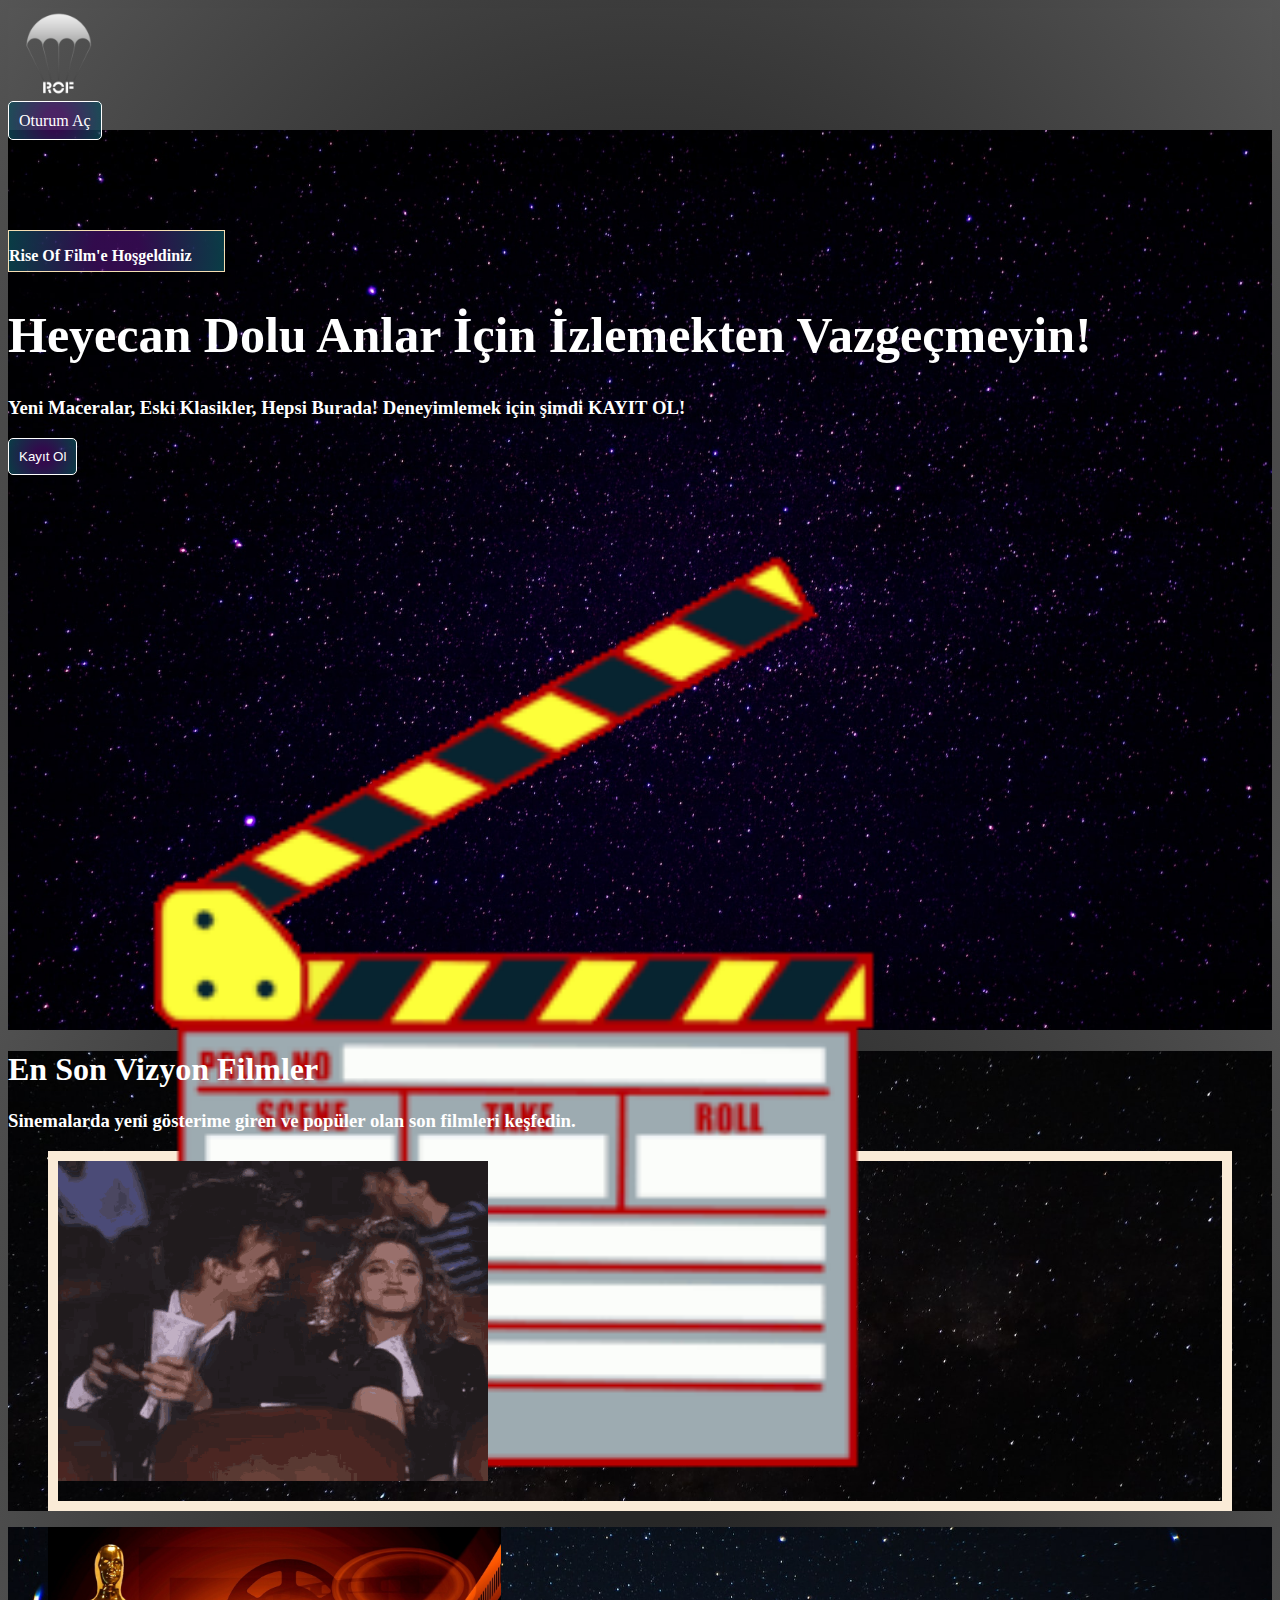
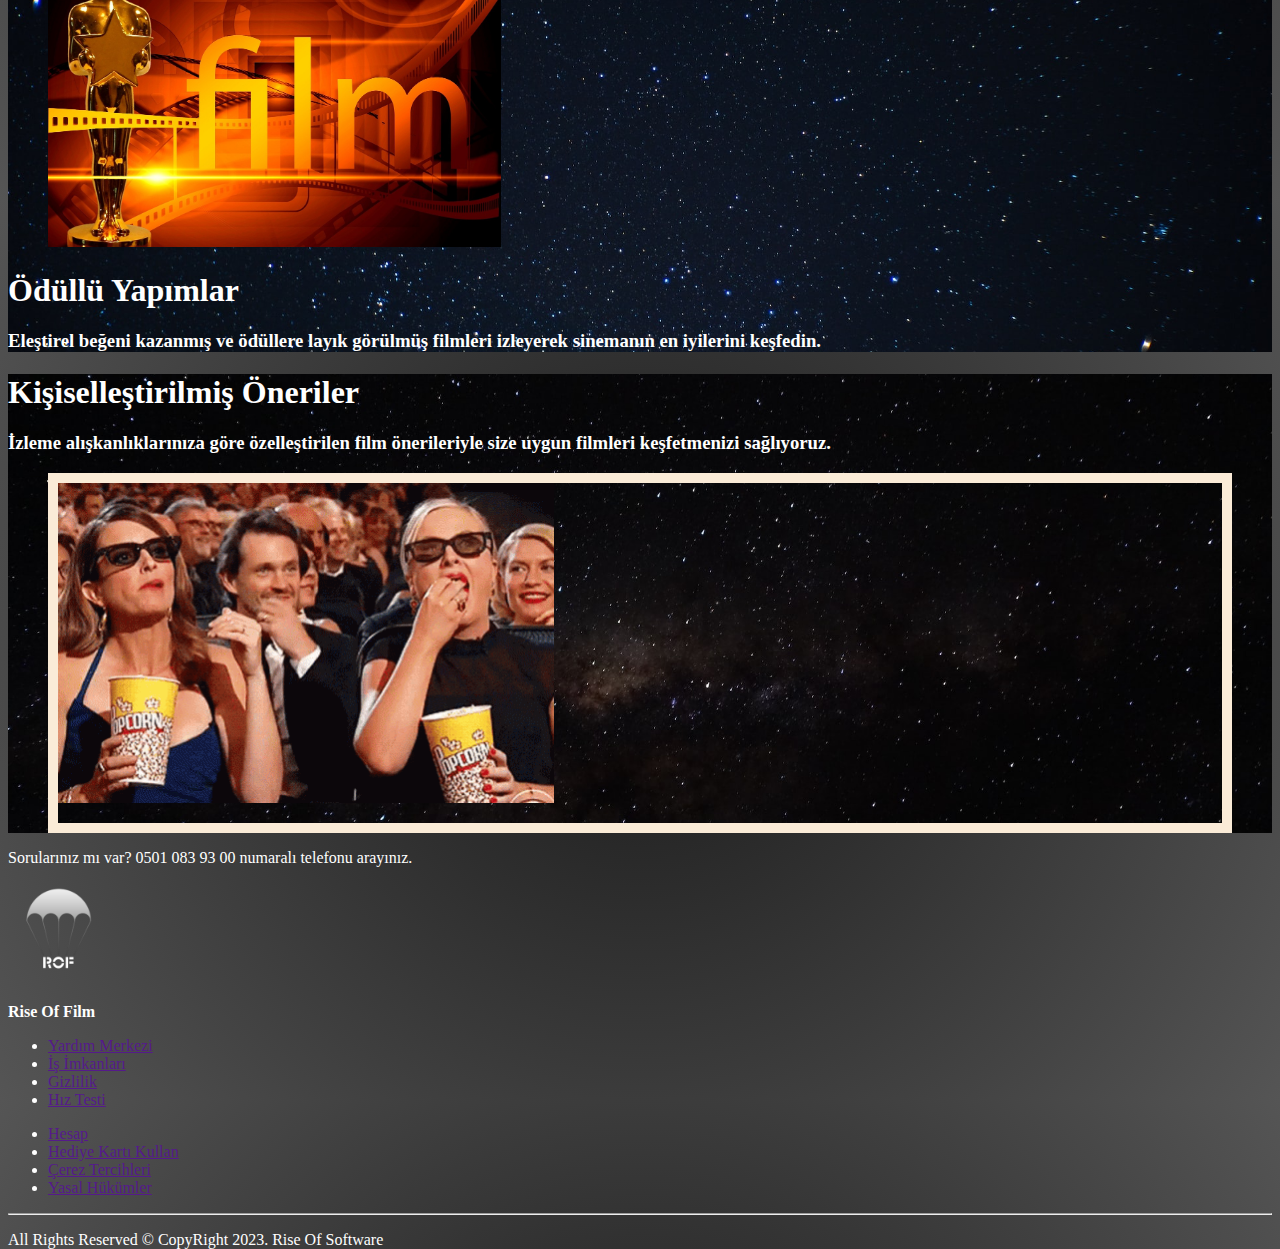
<file: ROF(Ros Academy Education)/index.html>
<!doctype html>
<html lang="en">
  <head>
    <meta charset="utf-8">
    <meta name="viewport" content="width=device-width, initial-scale=1">
    <title>Rise Of Film</title>
    <link rel="icon" href="images/logo2.png" type="image/x-icon">
    <link href="https://cdn.jsdelivr.net/npm/bootstrap@5.3.1/dist/css/bootstrap.min.css" rel="stylesheet" integrity="sha384-4bw+/aepP/YC94hEpVNVgiZdgIC5+VKNBQNGCHeKRQN+PtmoHDEXuppvnDJzQIu9" crossorigin="anonymous">
    
    <!-- css -->
    <link rel="stylesheet" href="style.css">
</head>
  <body>

<!-- *******NAVBAR *********-->
    <nav class="navbar fixed-top">
        <div class="container">
          <a class="navbar-brand" href="index.html"><img src="images/logo1.png"  style="width:100px;" alt=""></a>
          <form class="d-flex" role="search">
            <a class="buton mt-4" href="login.html">Oturum Aç</a>
          </form>
        </div>
    </nav>
<!-- ******* END NAVBAR *********-->
<!-- *********BANNER ****** -->
    <div class="container-fluid banner">
        <div class="row">
            <div class="col-lg-5  col-7 m-auto">
                <div class="banner-baslik">
                    <p><strong>Rise Of Film'e Hoşgeldiniz</strong></p>
                </div>
                <h1>Heyecan Dolu Anlar İçin İzlemekten Vazgeçmeyin!</h1>
                <h3>Yeni Maceralar, Eski Klasikler, Hepsi Burada! Deneyimlemek için şimdi KAYIT OL!</h3>
                <button class="buton mt-4">Kayıt Ol</button>
            </div>
            
            
            <div class="col-lg-5  col-7 m-auto">
                <img src="images/slate.gif" alt="slite">
            </div>
        </div>
    </div>
<!-- ********* END BANNER ****** -->

<!-- *****CONTAİNER ******** -->
    <div class="container-fluid arkaplan1 mt-2">
      <div class="row">
          <div class="col-lg-4  col-12 m-auto">
              <div class="text mt-5 mb-5 ">
                <h1>En Son Vizyon Filmler</h1>
              <h3>Sinemalarda yeni gösterime giren ve popüler olan son filmleri keşfedin.</h3>
              </div>
          </div>
          
          
          <div class="col-lg-4  col-12 m-auto">
            <figure class="figure mt-5 mb-5">
              <img src="images/gif1.gif" class="figure-img img-fluid rounded" alt="...">
            </figure>
          </div>
      </div>
    </div>
    
    <div class="container-fluid arkaplan2 mt-2">
      <div class="row">
        <div class="col-lg-4  col-12 m-auto">
          <figure class="figure mt-5 mb-5">
            <img src="images/odul.jpg" class="figure-img img-fluid rounded" alt="...">
          </figure>
        </div>
          <div class="col-lg-4  col-12 m-auto">
              <div class="text mt-5 mb-5 ">
                <h1>Ödüllü Yapımlar</h1>
              <h3>Eleştirel beğeni kazanmış ve ödüllere layık görülmüş filmleri izleyerek sinemanın en iyilerini keşfedin.</h3>
              </div>
          </div>   
      </div>
    </div>

    <div class="container-fluid arkaplan1 mt-2">
      <div class="row">
          <div class="col-lg-4  col-12 m-auto">
              <div class="text mt-5 mb-5 ">
                <h1>Kişiselleştirilmiş Öneriler</h1>
              <h3>İzleme alışkanlıklarınıza göre özelleştirilen  film önerileriyle size uygun filmleri keşfetmenizi sağlıyoruz.</h3>
              </div>
          </div>
          
          
          <div class="col-lg-4  col-12 m-auto">
            <figure class="figure mt-5 mb-5">
              <img src="images/gif2.gif" class="figure-img img-fluid rounded" alt="...">
            </figure>
          </div>
      </div>
    </div>

<!-- ***** END CONTAİNER ******** -->

<!-- ***** FOOTER ******** -->
  <div class="container mt-2 text-center">
      <footer class="row">
        <p>Sorularınız mı var? 0501 083 93 00 numaralı telefonu arayınız.</p>
      

        <div class="col-lg-4  col-12 m-auto">
          <a class="navbar-brand" href="index.html"><img src="images/logo1.png"  style="width:100px;" alt=""></a>
          <p><strong>Rise Of Film</strong></p>
        </div>
      
        <div class="col-lg-4  col-6 m-auto">
                    <ul class="navbar-nav">
                        <li class="nav-item"><a href="" class="nav-link">Yardım Merkezi</a></li>
                        <li class="nav-item"><a href="" class="nav-link">İş İmkanları</a></li>
                        <li class="nav-item"><a href="" class="nav-link">Gizlilik</a></li>
                        <li class="nav-item"><a href="" class="nav-link">Hız Testi</a></li>
                    </ul>
                </div>
       
          
          <div class="col-lg-4  col-6 m-auto">
            <ul class="navbar-nav">
              <li class="nav-item"><a href="" class="nav-link">Hesap</a></li>
              <li class="nav-item"><a href="" class="nav-link">Hediye Kartı Kullan</a></li>
              <li class="nav-item"><a href="" class="nav-link">Çerez Tercihleri</a></li>
              <li class="nav-item"><a href="" class="nav-link">Yasal Hükümler</a></li>
            </ul>
          </div>
      <hr>
      <div class="col-12">
        <p>All Rights Reserved © CopyRight 2023. Rise Of Software </p>
      </div>
    
        </footer>
  </div>
<!-- *****END  FOOTER ******** -->
    <script src="https://cdn.jsdelivr.net/npm/bootstrap@5.3.1/dist/js/bootstrap.bundle.min.js" integrity="sha384-HwwvtgBNo3bZJJLYd8oVXjrBZt8cqVSpeBNS5n7C8IVInixGAoxmnlMuBnhbgrkm" crossorigin="anonymous"></script>
  </body>
</html>
</file>
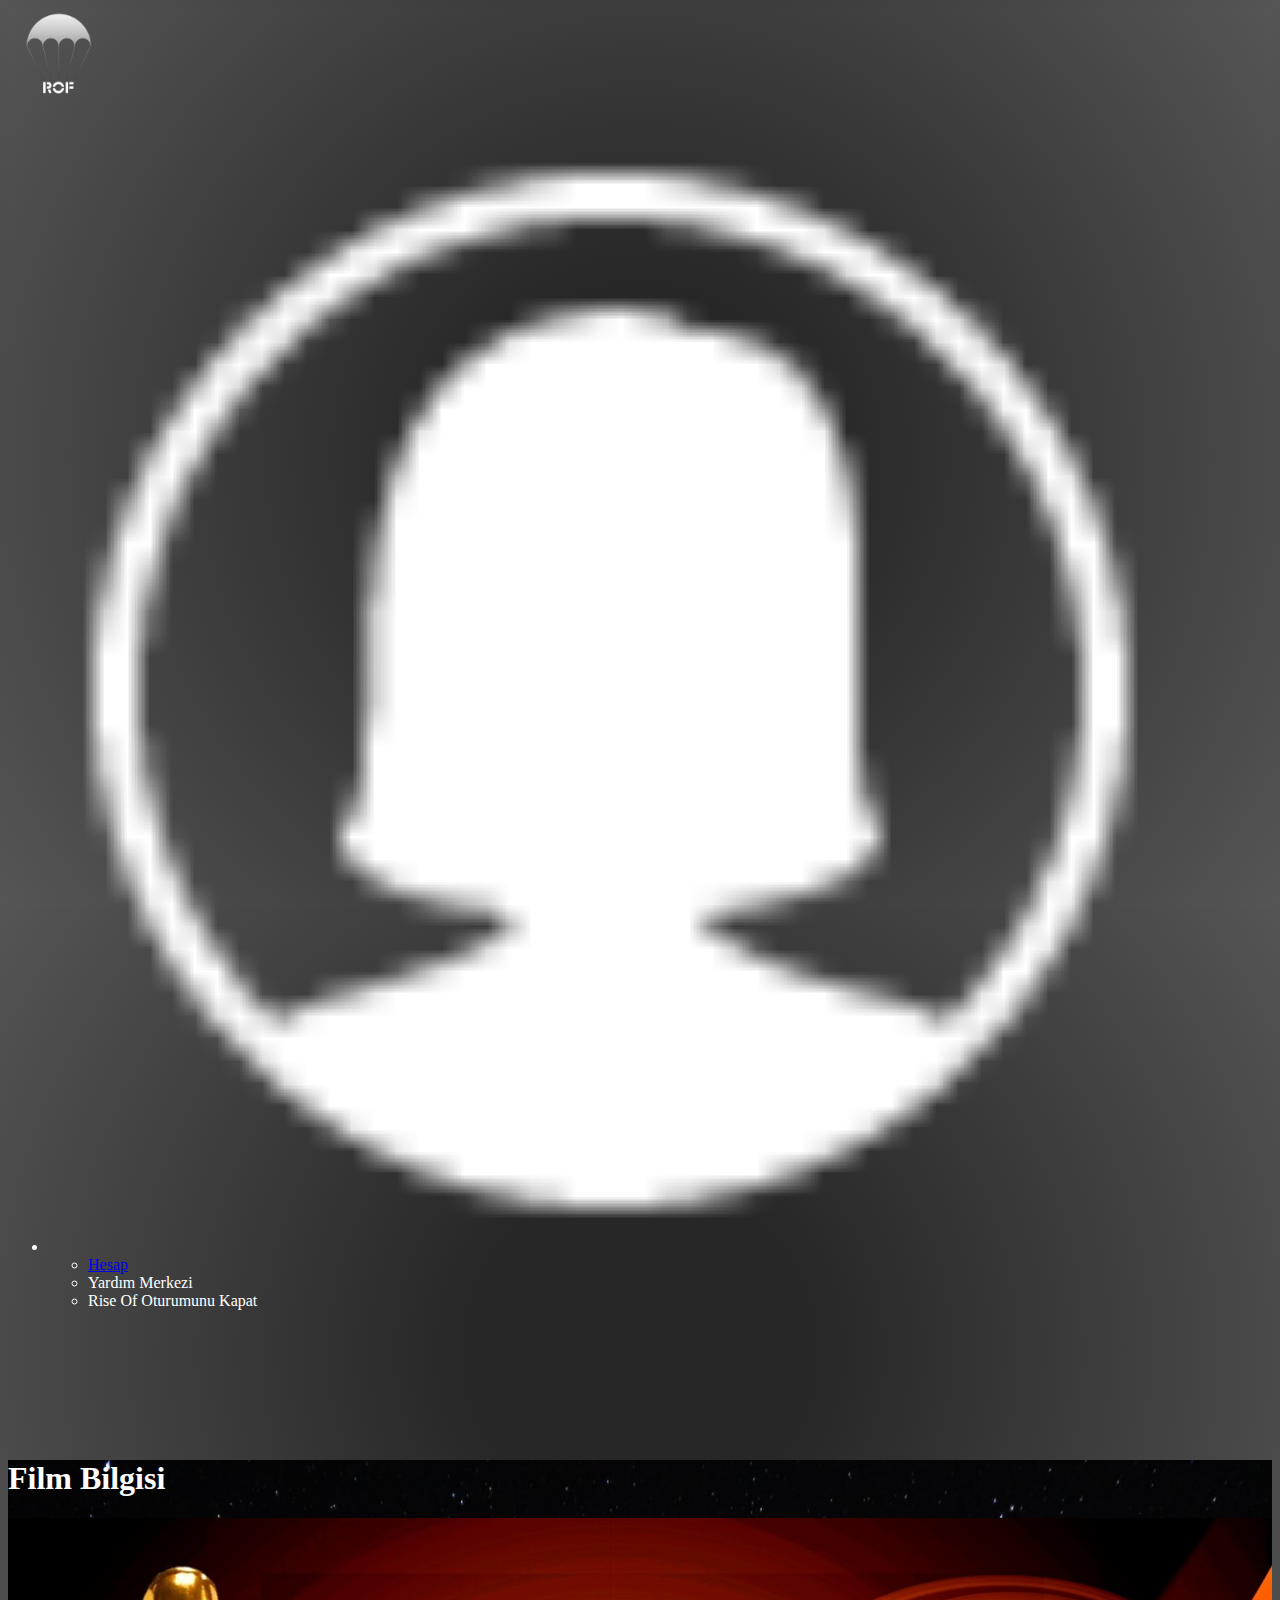
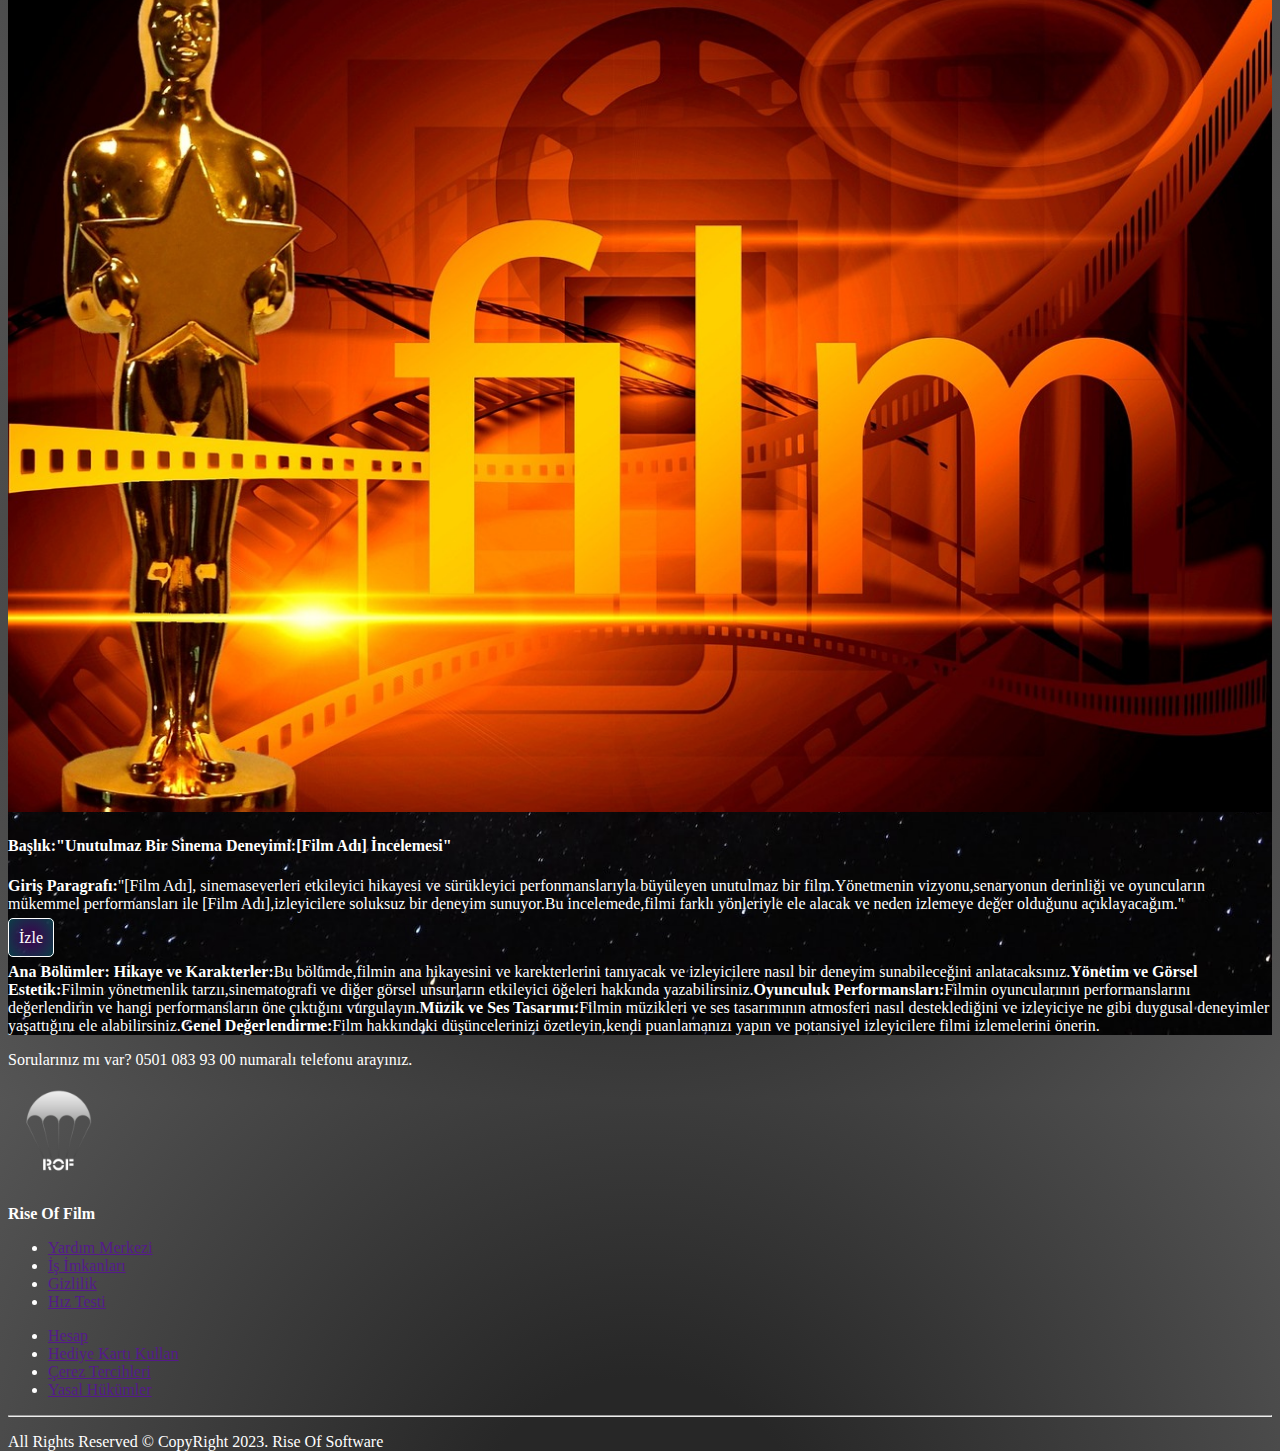
<file: ROF(Ros Academy Education)/bilgial.html>
<!doctype html>
<html lang="en">
<head>
    <meta charset="utf-8">
    <meta name="viewport" content="width=device-width, initial-scale=1">
    <title>Rise Of Film</title>
    <link rel="icon" href="images/logo2.png" type="image/x-icon">
    <link href="https://cdn.jsdelivr.net/npm/bootstrap@5.3.1/dist/css/bootstrap.min.css" rel="stylesheet"
        integrity="sha384-4bw+/aepP/YC94hEpVNVgiZdgIC5+VKNBQNGCHeKRQN+PtmoHDEXuppvnDJzQIu9" crossorigin="anonymous">

    <!-- css -->
    <link rel="stylesheet" href="style.css">
    <style>
        h1 {
            margin-top: 150px!important;
        }

        img {
            width: 100%;
        }

        .text-body {
            background-color: rgba(0, 0, 0, 0.6);
            color: white;
            padding: 20px;
            font-size: 20px;
        }
    </style>

</head>

<body>

    <!-- *******NAVBAR *********-->
    <nav class="navbar fixed-top">
        <div class="container">
            <a class="navbar-brand" href="index.html"><img src="images/logo1.png" style="width:100px;" alt=""></a>
            <form class="d-flex" role="search">
                <ul class="navbar-nav">
                    <li class="nav-item dropdown" style="margin-right: 100px;">
                        <a class="nav-link dropdown-toggle" href="#" role="button" data-bs-toggle="dropdown"
                            aria-expanded="false">
                            <img src="images/profil.png" alt="">
                        </a>
                        <ul class="dropdown-menu">
                            <li><a class="dropdown-item" href="hesap.html">Hesap</a></li>
                            <li><a class="dropdown-item" href="#"></a>Yardım Merkezi</li>
                            <li><a class="dropdown-item" href="index.html"></a>Rise Of Oturumunu Kapat</li>
                        </ul>
                    </li>
                </ul>
            </form>
        </div>
    </nav>
    <!-- ******* END NAVBAR *********-->

    <!-- ********CONTAİNER BİLGİ****** -->
    <div class="container-fluid arkaplan1">
        <div class="row">
            <h1 class="mb-5">Film Bilgisi</h1>
            <div class="col-lg-5 col-8 m-auto">
                <img src="images/odul.jpg" alt="odul">
            </div>
            <div class="col-lg-5 col-8 m-auto">
                <div class="text body">
                    <h4><b>Başlık:"Unutulmaz Bir Sinema Deneyimi:[Film Adı] İncelemesi"</b></h4>
                    <p><b>Giriş Paragrafı:</b>"[Film Adı], sinemaseverleri etkileyici hikayesi ve sürükleyici
                        perfonmanslarıyla büyüleyen unutulmaz bir film.Yönetmenin vizyonu,senaryonun derinliği ve
                        oyuncuların mükemmel performansları ile [Film Adı],izleyicilere soluksuz bir deneyim sunuyor.Bu
                        incelemede,filmi farklı yönleriyle ele alacak ve neden izlemeye değer olduğunu açıklayacağım."
                    </p>
                    <a href="video.html" class="btn buton">İzle</a>
                </div>
            </div>
            <div class="col-lg-8  m-auto mt-5 mb-5">
                <div class="text body">
                    <p><b>Ana Bölümler: Hikaye ve Karakterler:</b>Bu bölümde,filmin ana hikayesini ve karekterlerini
                        tanıyacak ve izleyicilere nasıl bir deneyim sunabileceğini anlatacaksınız.<b>Yönetim ve Görsel
                            Estetik:</b>Filmin yönetmenlik tarzıı,sinematografi ve diğer görsel unsurların etkileyici
                        öğeleri hakkında yazabilirsiniz.<b>Oyunculuk Performansları:</b>Filmin oyuncularının
                        performanslarını değerlendirin ve hangi performansların öne çıktığını vurgulayın.<b>Müzik ve Ses
                            Tasarımı:</b>Filmin müzikleri ve ses tasarımının atmosferi nasıl desteklediğini ve
                        izleyiciye ne gibi duygusal deneyimler yaşattığını ele alabilirsiniz.<b>Genel
                            Değerlendirme:</b>Film hakkındaki düşüncelerinizi özetleyin,kendi puanlamanızı yapın ve
                        potansiyel izleyicilere filmi izlemelerini önerin. </p>
                </div>
            </div>
        </div>
    </div>
    <!-- ***** FOOTER ******** -->
    <div class="container mt-2 text-center">
        <footer class="row">
            <p>Sorularınız mı var? 0501 083 93 00 numaralı telefonu arayınız.</p>


            <div class="col-lg-4  col-12 m-auto">
                <a class="navbar-brand" href="index.html"><img src="images/logo1.png" style="width:100px;" alt=""></a>
                <p><strong>Rise Of Film</strong></p>
            </div>

            <div class="col-lg-4  col-6 m-auto">
                <ul class="navbar-nav">
                    <li class="nav-item"><a href="" class="nav-link">Yardım Merkezi</a></li>
                    <li class="nav-item"><a href="" class="nav-link">İş İmkanları</a></li>
                    <li class="nav-item"><a href="" class="nav-link">Gizlilik</a></li>
                    <li class="nav-item"><a href="" class="nav-link">Hız Testi</a></li>
                </ul>
            </div>


            <div class="col-lg-4  col-6 m-auto">
                <ul class="navbar-nav">
                    <li class="nav-item"><a href="" class="nav-link">Hesap</a></li>
                    <li class="nav-item"><a href="" class="nav-link">Hediye Kartı Kullan</a></li>
                    <li class="nav-item"><a href="" class="nav-link">Çerez Tercihleri</a></li>
                    <li class="nav-item"><a href="" class="nav-link">Yasal Hükümler</a></li>
                </ul>
            </div>
            <hr>
            <div class="col-12">
                <p>All Rights Reserved © CopyRight 2023. Rise Of Software </p>
            </div>

        </footer>
    </div>
    <!-- *****END  FOOTER ******** -->
    <script src="https://cdn.jsdelivr.net/npm/bootstrap@5.3.1/dist/js/bootstrap.bundle.min.js"
        integrity="sha384-HwwvtgBNo3bZJJLYd8oVXjrBZt8cqVSpeBNS5n7C8IVInixGAoxmnlMuBnhbgrkm"
        crossorigin="anonymous"></script>
</body>

</html>
</file>
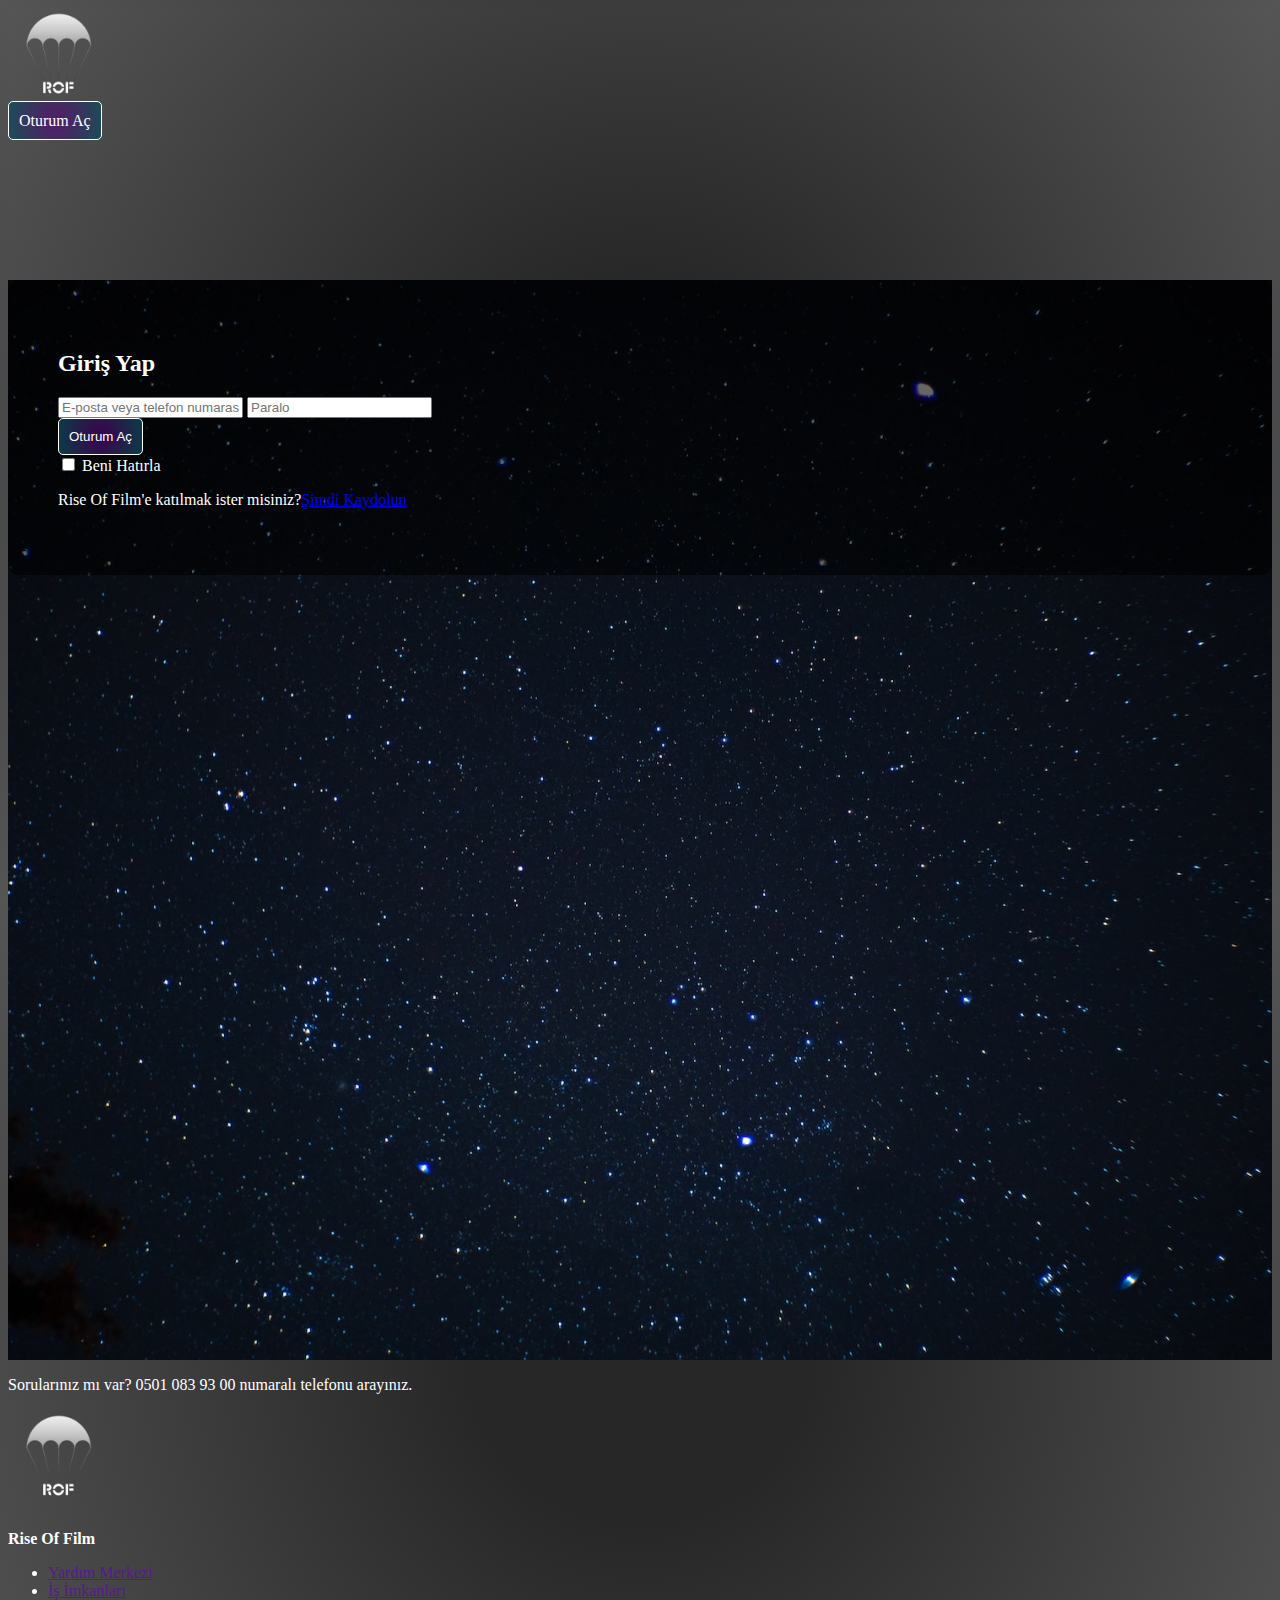
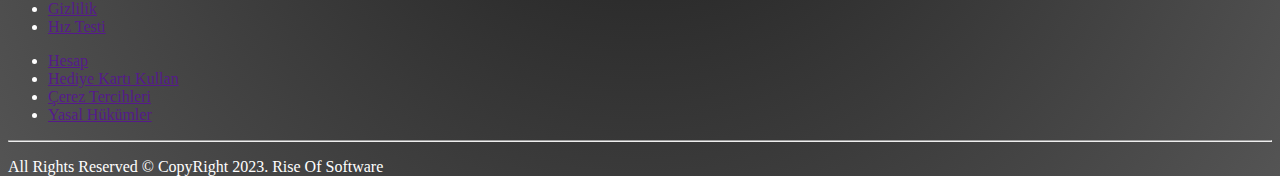
<file: ROF(Ros Academy Education)/login.html>
<!doctype html>
<html lang="en">
  <head>
    <meta charset="utf-8">
    <meta name="viewport" content="width=device-width, initial-scale=1">
    <title>Rise Of Film</title>
    <link rel="icon" href="images/logo2.png" type="image/x-icon">
    <link href="https://cdn.jsdelivr.net/npm/bootstrap@5.3.1/dist/css/bootstrap.min.css" rel="stylesheet" integrity="sha384-4bw+/aepP/YC94hEpVNVgiZdgIC5+VKNBQNGCHeKRQN+PtmoHDEXuppvnDJzQIu9" crossorigin="anonymous">
    
    <!-- css -->
    <link rel="stylesheet" href="style.css">
    <style>
        .form{
            height: 120%;
        }

        .form form{
            background-color: rgba(0, 0, 0, 0.6);
            padding: 50px;
            margin-top:150px ;
            border-radius: 10px;
        }
    </style>
</head>
  <body>

<!-- *******NAVBAR *********-->
    <nav class="navbar fixed-top">
        <div class="container">
          <a class="navbar-brand" href="index.html"><img src="images/logo1.png"  style="width:100px;" alt=""></a>
          <form class="d-flex" role="search">
            <a class="buton mt-4" href="login.html">Oturum Aç</a>
          </form>
        </div>
    </nav>
<!-- ******* END NAVBAR *********-->

<!-- *****FORM****** -->
<div class="container-fluid form arkaplan2">
    <div class="row">
        <div class="col-lg-5 col-12 m-auto">
            <form>
                <h2>Giriş Yap</h2>
                <div class="mb-3">
                  <input type="email" class="form-control  form-control-lg" id="exampleInputEmail1" aria-describedby="emailHelp" placeholder="E-posta veya telefon numarası">
                  <input type="password" class="form-control  form-control mt-5" id="exampleInputPassword1" placeholder="Paralo">
                </div>
                <div class="d-grid gap-2">
                    <button class="buton">Oturum Aç</button>
                </div>
                
                <div class="mb-3 form-check">
                  <input type="checkbox" class="form-check-input" id="exampleCheck1">
                  <label class="form-check-label" for="exampleCheck1">Beni Hatırla</label>
                </div>
                <p>Rise Of Film'e katılmak ister misiniz?<a class="text-white" href="register.html">Şimdi Kaydolun</a></p>
              </form>
        </div>
    </div>
</div>

<!-- ***** FOOTER ******** -->
  <div class="container mt-2 text-center">
      <footer class="row">
        <p>Sorularınız mı var? 0501 083 93 00 numaralı telefonu arayınız.</p>
      

        <div class="col-lg-4  col-12 m-auto">
          <a class="navbar-brand" href="index.html"><img src="images/logo1.png"  style="width:100px;" alt=""></a>
          <p><strong>Rise Of Film</strong></p>
        </div>
      
        <div class="col-lg-4  col-6 m-auto">
                    <ul class="navbar-nav">
                        <li class="nav-item"><a href="" class="nav-link">Yardım Merkezi</a></li>
                        <li class="nav-item"><a href="" class="nav-link">İş İmkanları</a></li>
                        <li class="nav-item"><a href="" class="nav-link">Gizlilik</a></li>
                        <li class="nav-item"><a href="" class="nav-link">Hız Testi</a></li>
                    </ul>
                </div>
       
          
          <div class="col-lg-4  col-6 m-auto">
            <ul class="navbar-nav">
              <li class="nav-item"><a href="" class="nav-link">Hesap</a></li>
              <li class="nav-item"><a href="" class="nav-link">Hediye Kartı Kullan</a></li>
              <li class="nav-item"><a href="" class="nav-link">Çerez Tercihleri</a></li>
              <li class="nav-item"><a href="" class="nav-link">Yasal Hükümler</a></li>
            </ul>
          </div>
      <hr>
      <div class="col-12">
        <p>All Rights Reserved © CopyRight 2023. Rise Of Software </p>
      </div>
    
        </footer>
  </div>
<!-- *****END  FOOTER ******** -->
    <script src="https://cdn.jsdelivr.net/npm/bootstrap@5.3.1/dist/js/bootstrap.bundle.min.js" integrity="sha384-HwwvtgBNo3bZJJLYd8oVXjrBZt8cqVSpeBNS5n7C8IVInixGAoxmnlMuBnhbgrkm" crossorigin="anonymous"></script>
  </body>
</html>
</file>
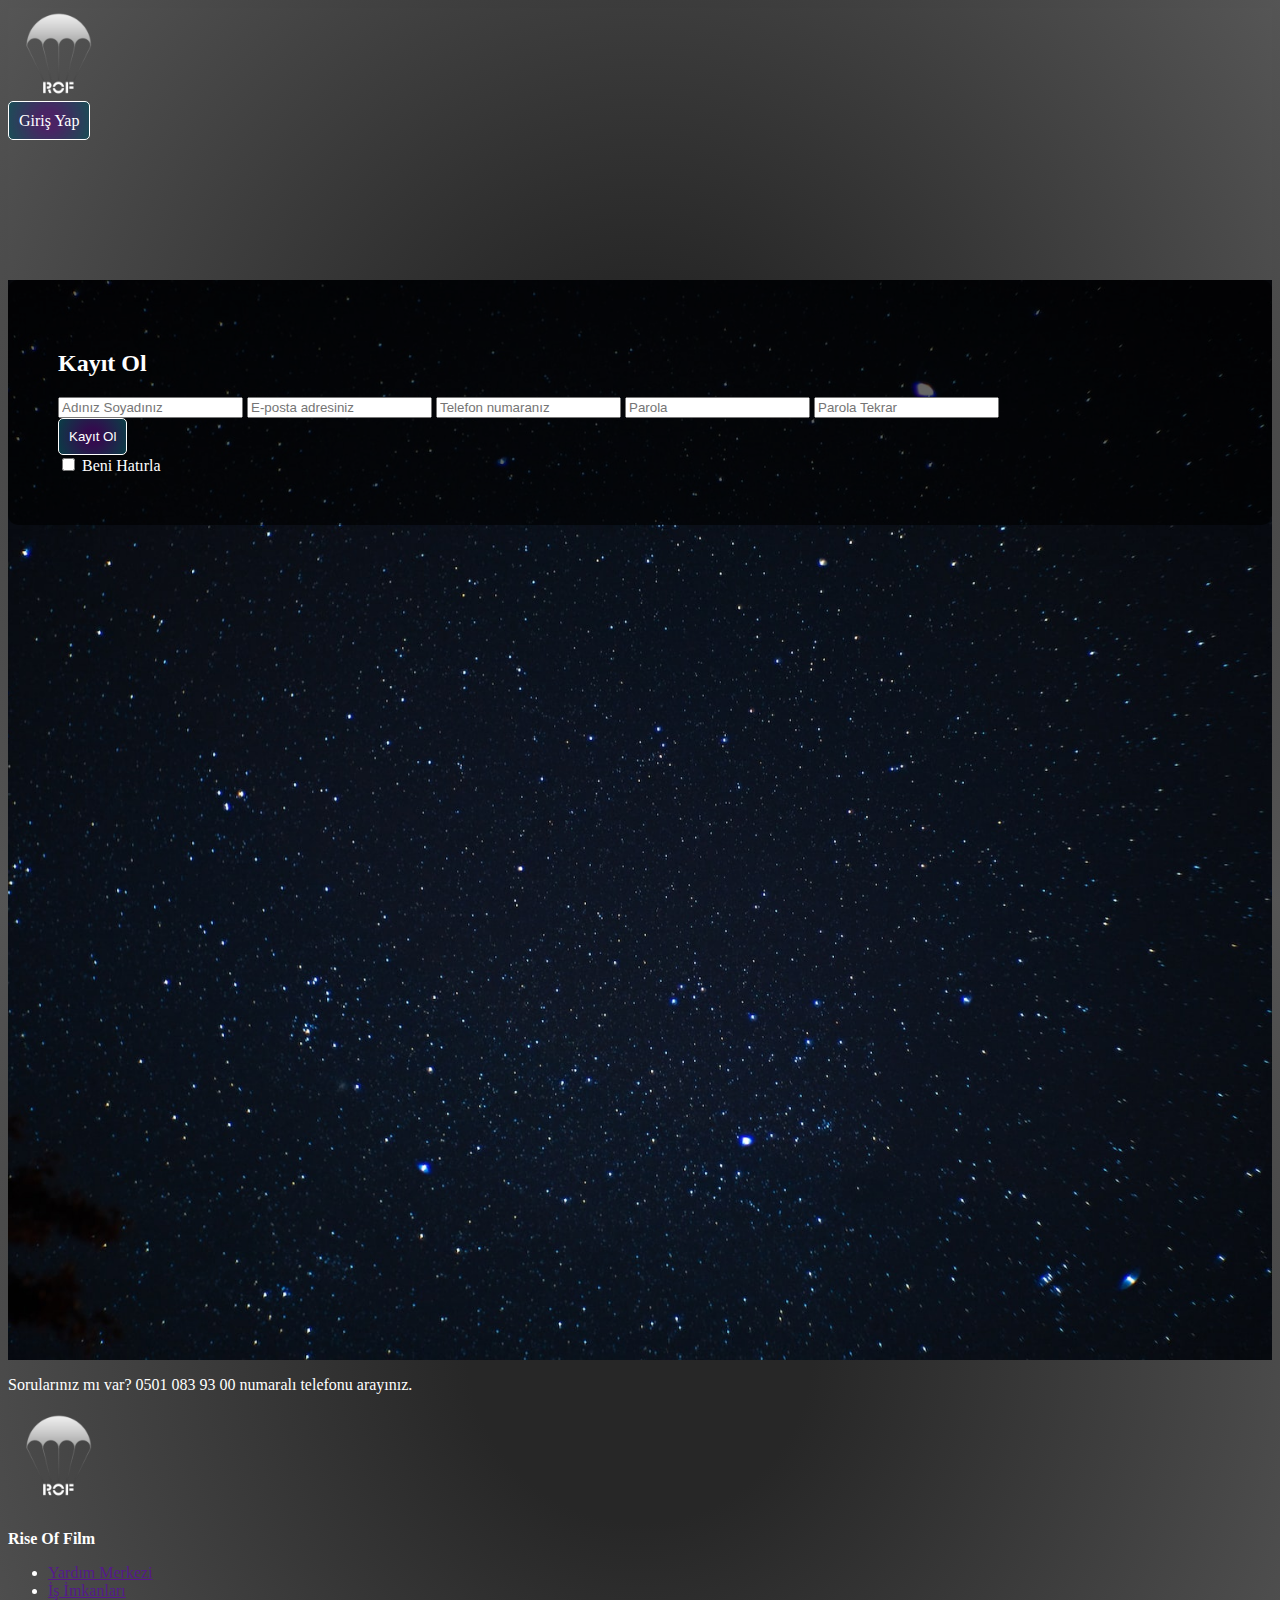
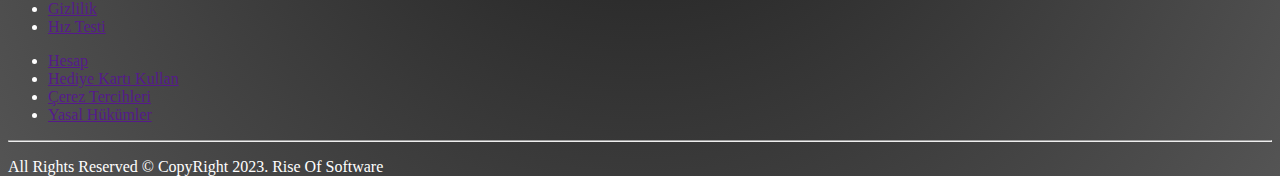
<file: ROF(Ros Academy Education)/register.html>
<!doctype html>
<html lang="en">
  <head>
    <meta charset="utf-8">
    <meta name="viewport" content="width=device-width, initial-scale=1">
    <title>Rise Of Film</title>
    <link rel="icon" href="images/logo2.png" type="image/x-icon">
    <link href="https://cdn.jsdelivr.net/npm/bootstrap@5.3.1/dist/css/bootstrap.min.css" rel="stylesheet" integrity="sha384-4bw+/aepP/YC94hEpVNVgiZdgIC5+VKNBQNGCHeKRQN+PtmoHDEXuppvnDJzQIu9" crossorigin="anonymous">
    
    <!-- css -->
    <link rel="stylesheet" href="style.css">
    <style>
        .form{
            height: 120%;
        }

        .form form{
            background-color: rgba(0, 0, 0, 0.6);
            padding: 50px;
            margin-top:150px ;
            border-radius: 10px;
        }
    </style>
</head>
  <body>

<!-- *******NAVBAR *********-->
    <nav class="navbar fixed-top">
        <div class="container">
          <a class="navbar-brand" href="index.html"><img src="images/logo1.png"  style="width:100px;" alt=""></a>
          <form class="d-flex" role="search">
            <a class="buton mt-4" href="login.html">Giriş Yap</a>
          </form>
        </div>
    </nav>
<!-- ******* END NAVBAR *********-->

<!-- *****FORM****** -->
<div class="container-fluid form arkaplan2">
    <div class="row">
        <div class="col-lg-5 col-12 m-auto">
            <form>
                <h2>Kayıt Ol</h2>
                <div class="mb-3">
                    <input type="text" class="form-control  form-control-lg mt-3" id="exampleInputEmail1" aria-describedby="emailHelp" placeholder="Adınız Soyadınız">
                    <input type="email" class="form-control  form-control-lg mt-3" id="exampleInputEmail1" aria-describedby="emailHelp" placeholder="E-posta adresiniz">
                    <input type="tel" class="form-control  form-control-lg mt-3" id="exampleInputEmail1" aria-describedby="emailHelp" placeholder="Telefon numaranız">
                    <input type="password" class="form-control  form-control-lg mt-3 " id="exampleInputPassword1" placeholder="Parola">
                    <input type="password" class="form-control  form-control-lg mt-3" id="exampleInputPassword1" placeholder="Parola Tekrar">
                </div>
                <div class="d-grid gap-2 mb-3">
                    <button class="buton">Kayıt Ol</button>
                </div>
                
                <div class="mb-3 form-check">
                  <input type="checkbox" class="form-check-input" id="exampleCheck1">
                  <label class="form-check-label" for="exampleCheck1">Beni Hatırla</label>
                </div>
              </form>
        </div>
    </div>
</div>

<!-- ***** FOOTER ******** -->
  <div class="container mt-2 text-center">
      <footer class="row">
        <p>Sorularınız mı var? 0501 083 93 00 numaralı telefonu arayınız.</p>
      

        <div class="col-lg-4  col-12 m-auto">
          <a class="navbar-brand" href="index.html"><img src="images/logo1.png"  style="width:100px;" alt=""></a>
          <p><strong>Rise Of Film</strong></p>
        </div>
      
        <div class="col-lg-4  col-6 m-auto">
                    <ul class="navbar-nav">
                        <li class="nav-item"><a href="" class="nav-link">Yardım Merkezi</a></li>
                        <li class="nav-item"><a href="" class="nav-link">İş İmkanları</a></li>
                        <li class="nav-item"><a href="" class="nav-link">Gizlilik</a></li>
                        <li class="nav-item"><a href="" class="nav-link">Hız Testi</a></li>
                    </ul>
                </div>
       
          
          <div class="col-lg-4  col-6 m-auto">
            <ul class="navbar-nav">
              <li class="nav-item"><a href="" class="nav-link">Hesap</a></li>
              <li class="nav-item"><a href="" class="nav-link">Hediye Kartı Kullan</a></li>
              <li class="nav-item"><a href="" class="nav-link">Çerez Tercihleri</a></li>
              <li class="nav-item"><a href="" class="nav-link">Yasal Hükümler</a></li>
            </ul>
          </div>
      <hr>
      <div class="col-12">
        <p>All Rights Reserved © CopyRight 2023. Rise Of Software </p>
      </div>
    
        </footer>
  </div>
<!-- *****END  FOOTER ******** -->
    <script src="https://cdn.jsdelivr.net/npm/bootstrap@5.3.1/dist/js/bootstrap.bundle.min.js" integrity="sha384-HwwvtgBNo3bZJJLYd8oVXjrBZt8cqVSpeBNS5n7C8IVInixGAoxmnlMuBnhbgrkm" crossorigin="anonymous"></script>
  </body>
</html>
</file>
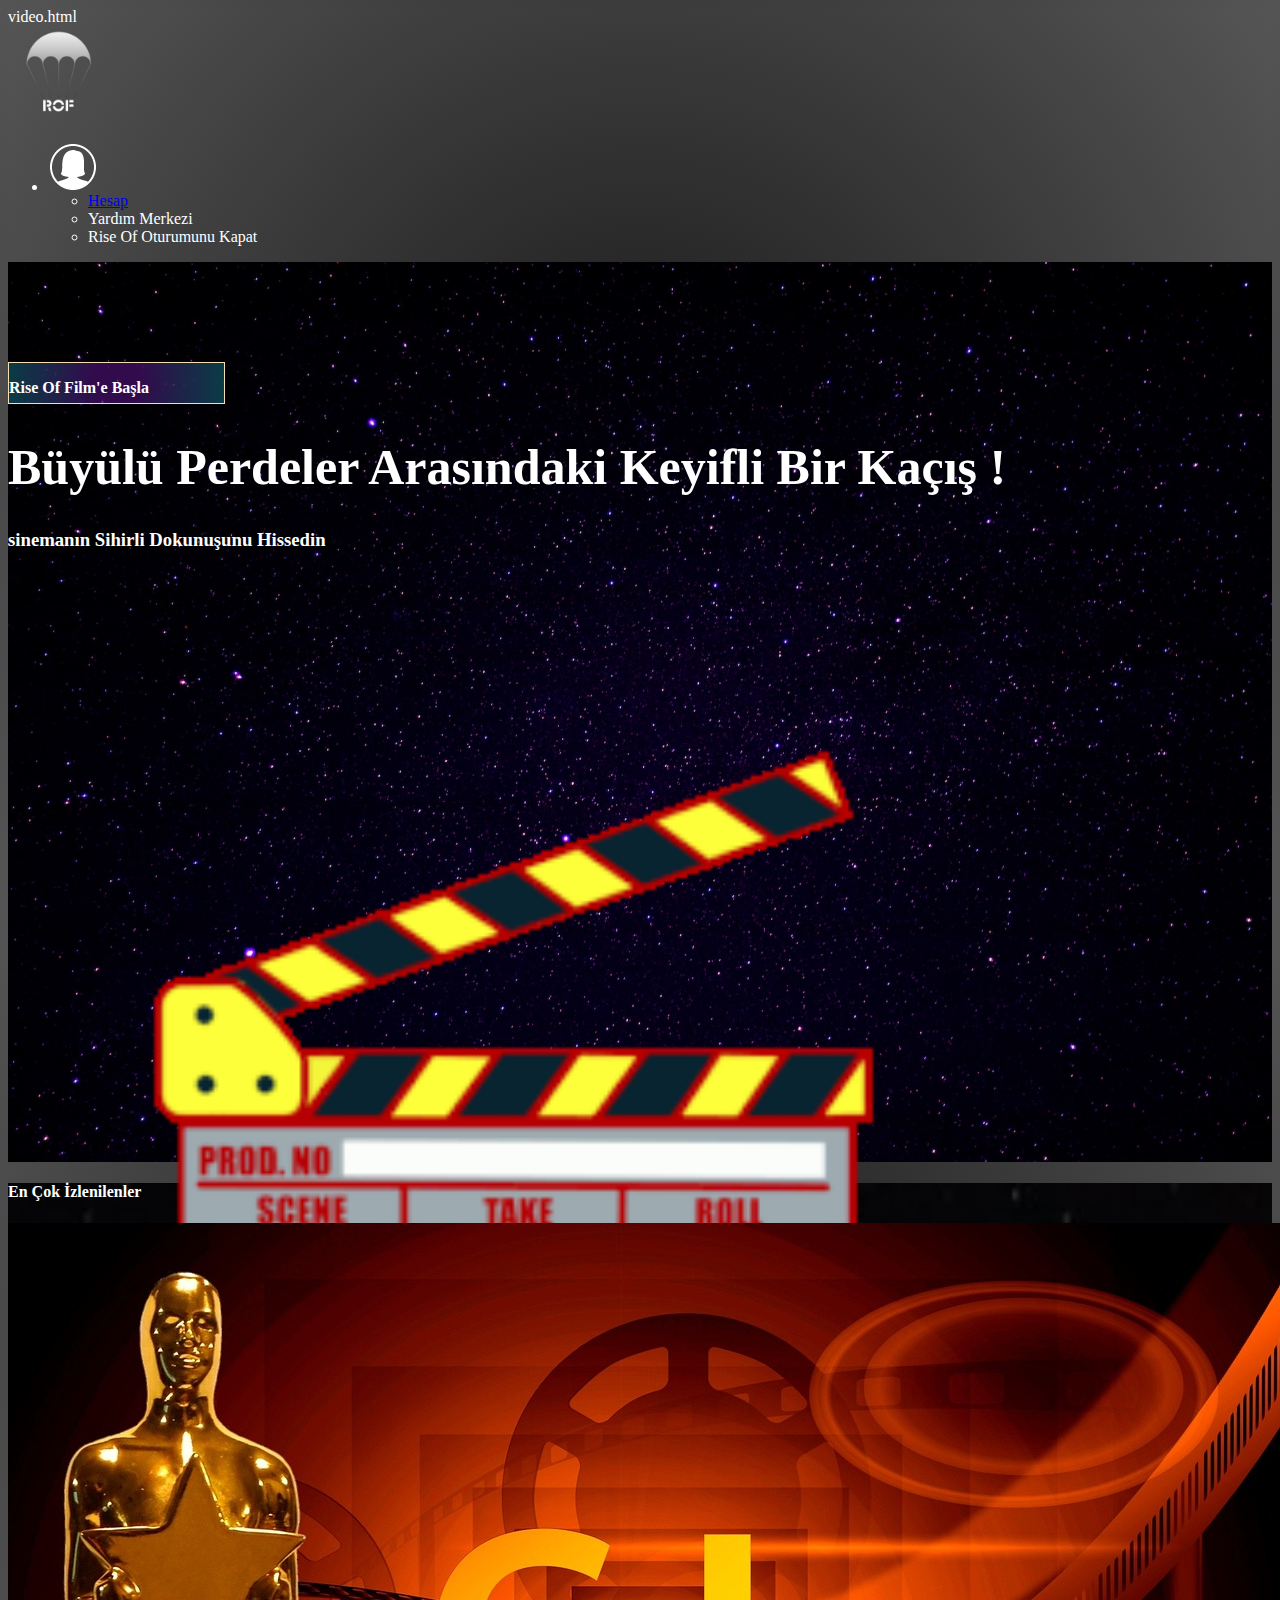
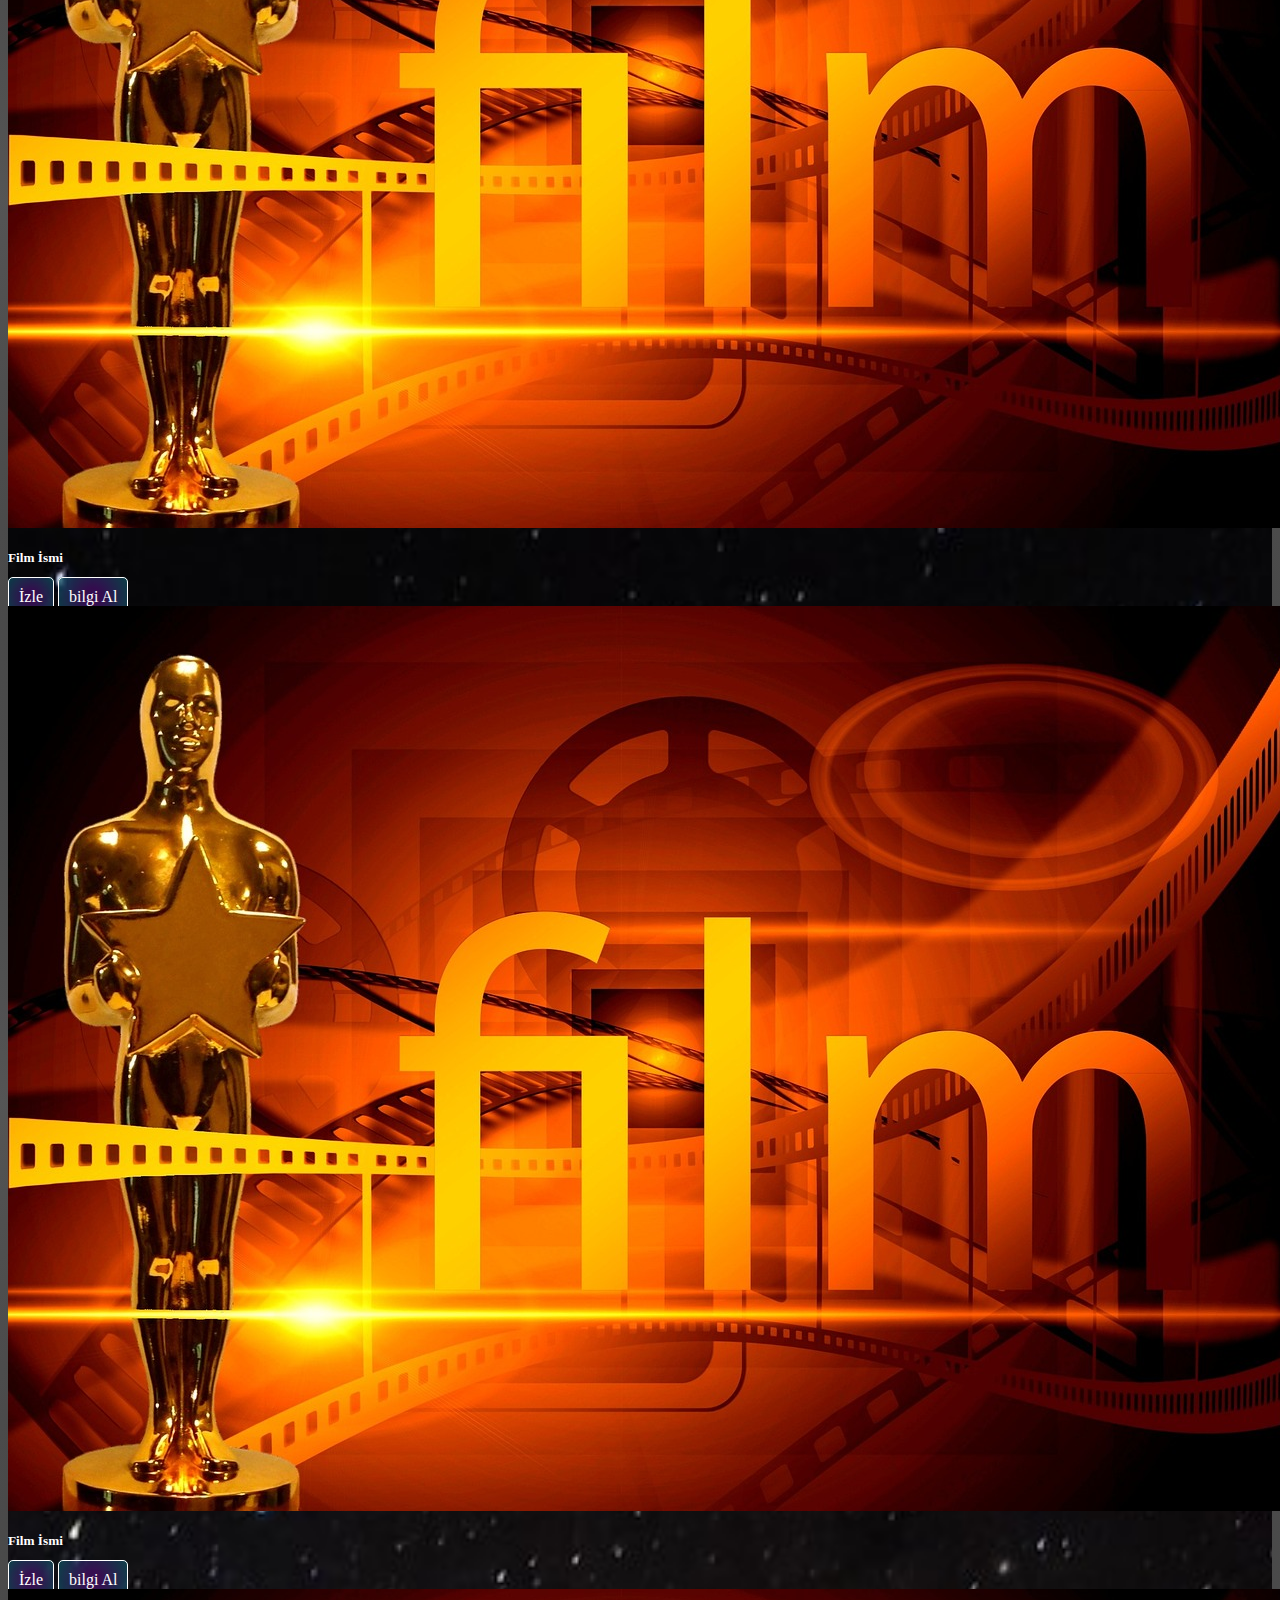
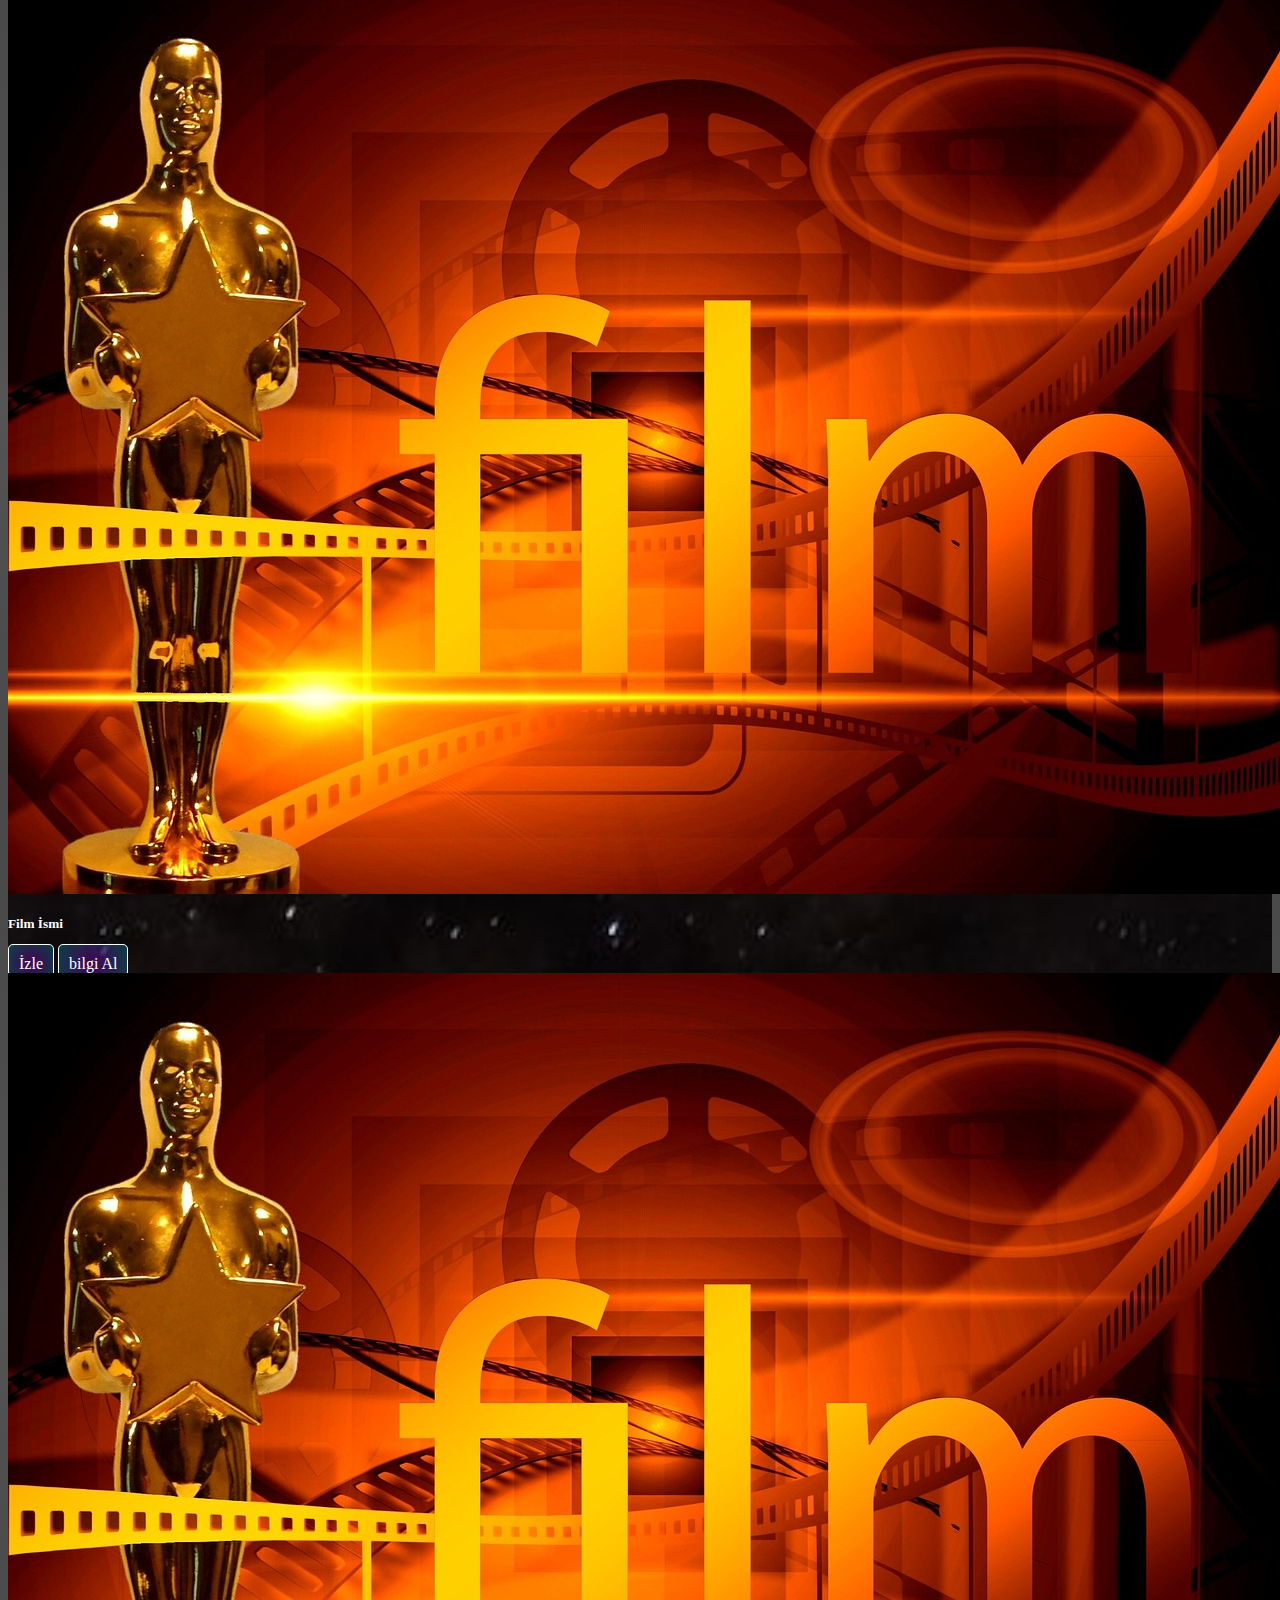
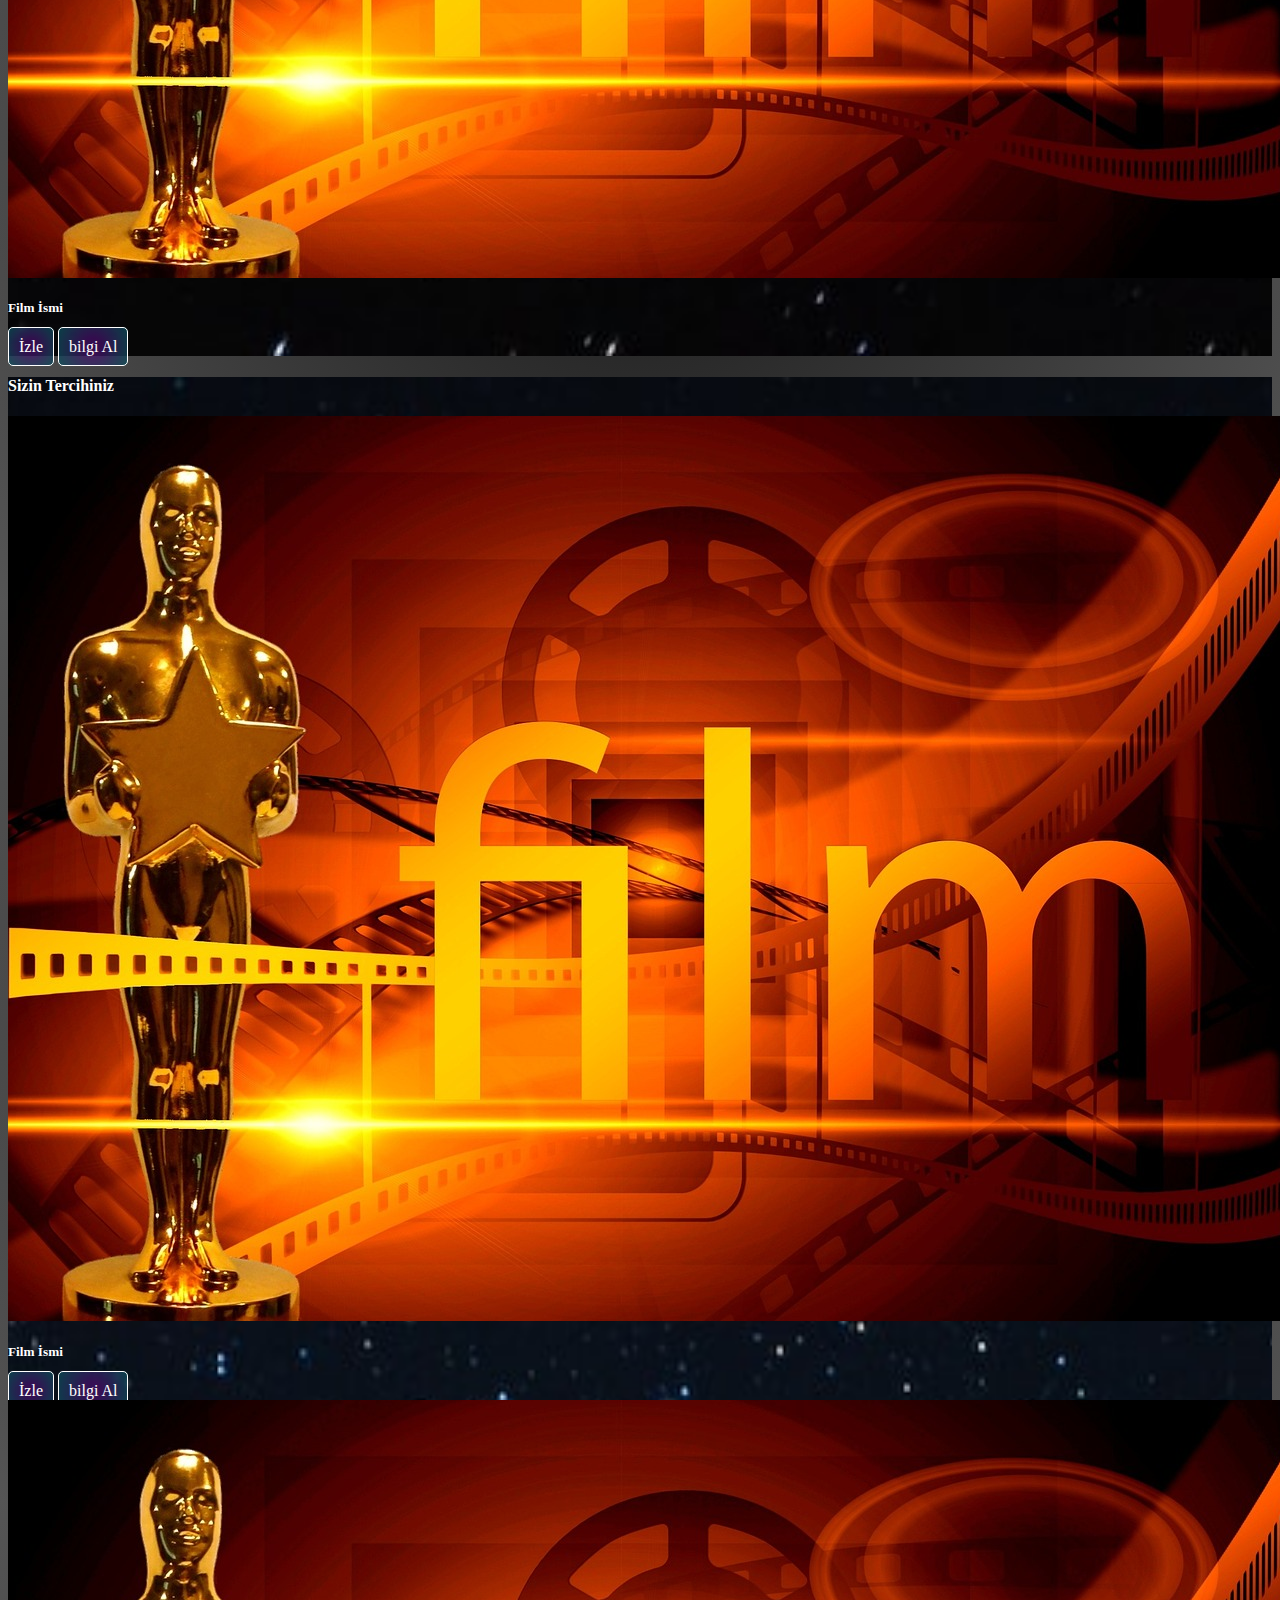
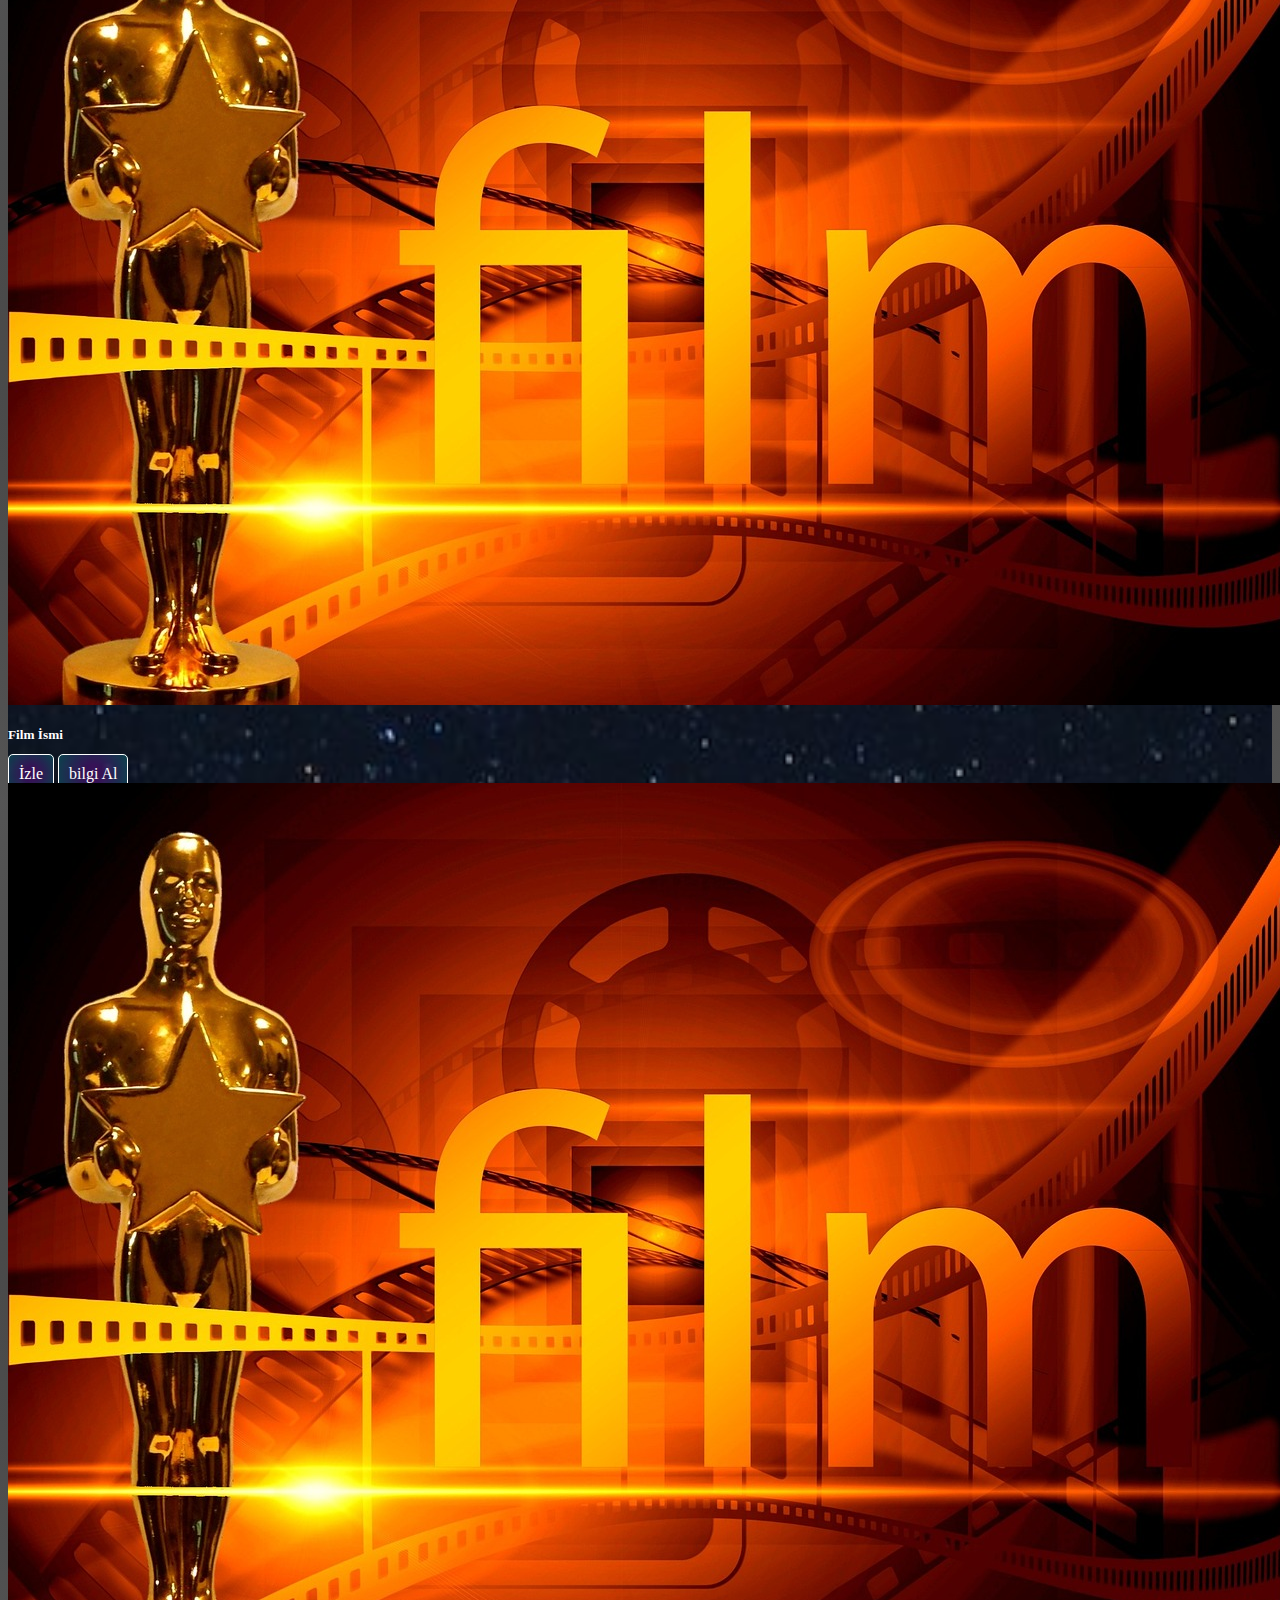
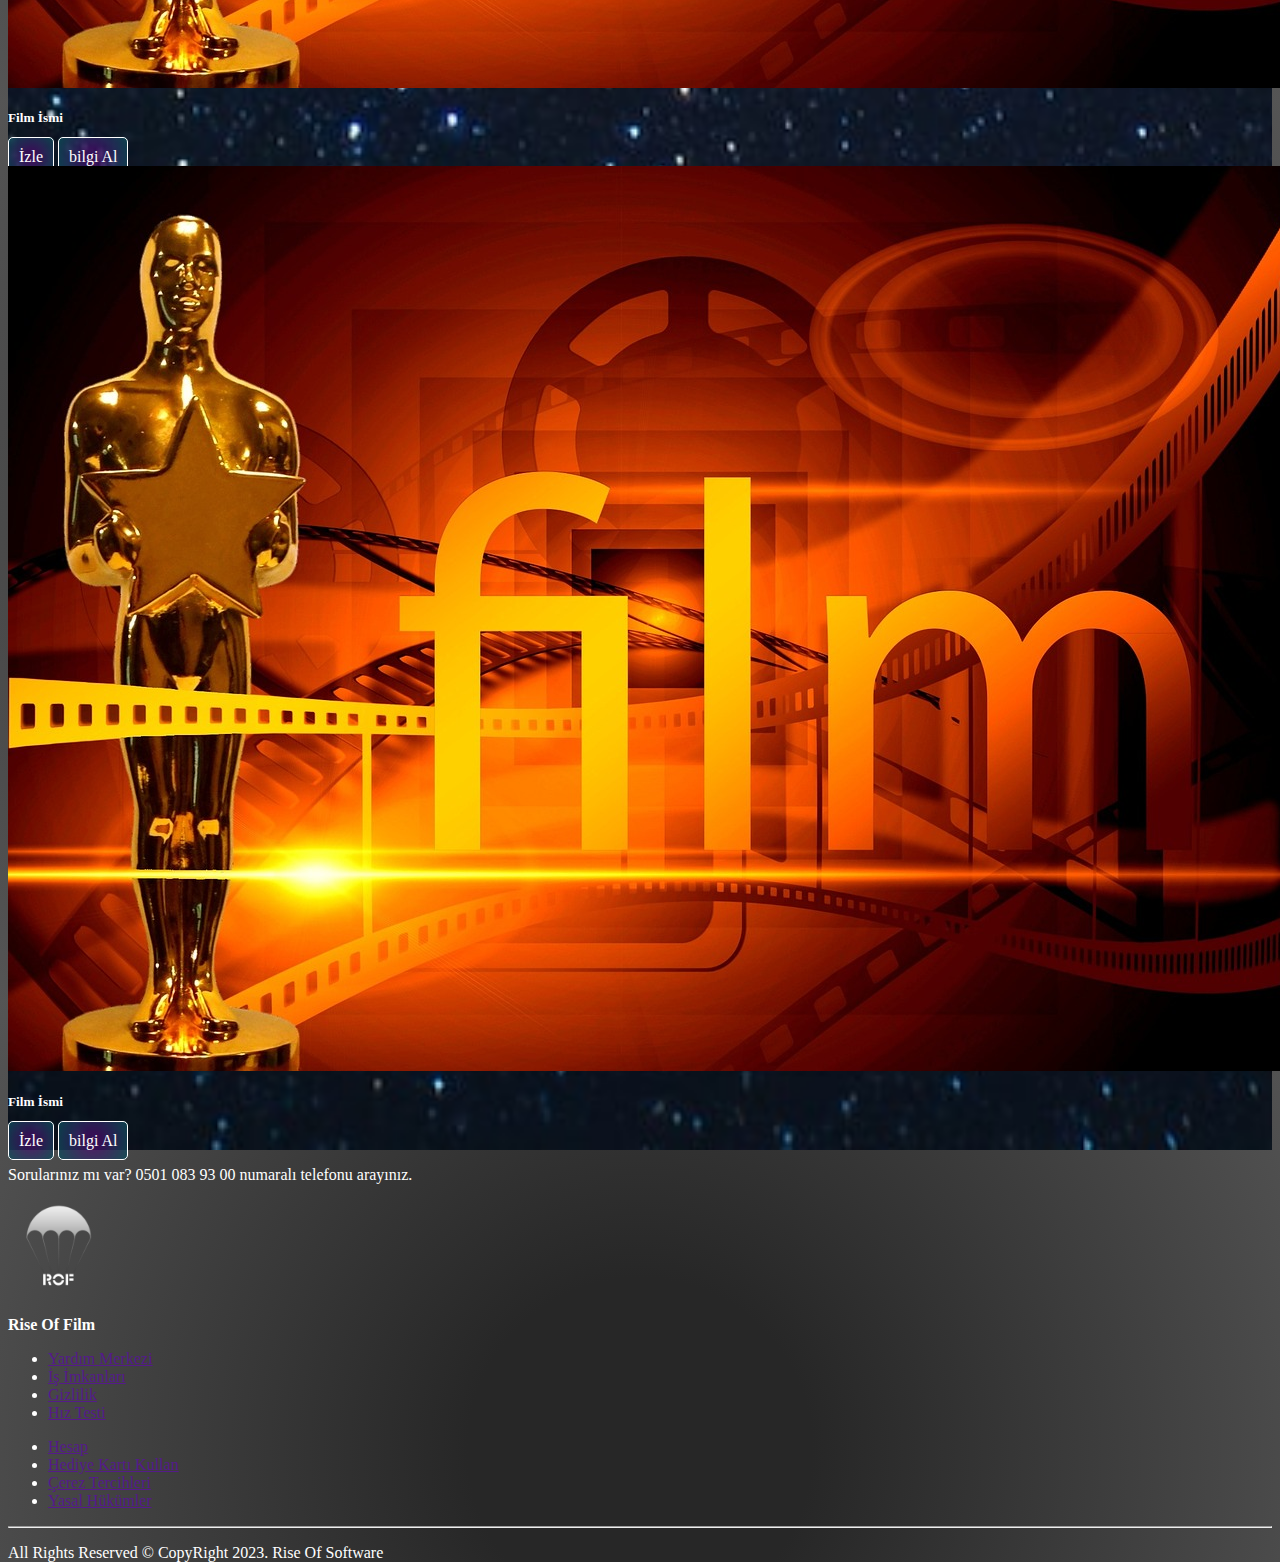
<file: ROF(Ros Academy Education)/user.html>
video.html<!doctype html>
<html lang="en">
  <head>
    <meta charset="utf-8">
    <meta name="viewport" content="width=device-width, initial-scale=1">
    <title>Rise Of Film</title>
    <link rel="icon" href="images/logo2.png" type="image/x-icon">
    <link href="https://cdn.jsdelivr.net/npm/bootstrap@5.3.1/dist/css/bootstrap.min.css" rel="stylesheet" integrity="sha384-4bw+/aepP/YC94hEpVNVgiZdgIC5+VKNBQNGCHeKRQN+PtmoHDEXuppvnDJzQIu9" crossorigin="anonymous">
    
    <!-- css -->
    <link rel="stylesheet" href="style.css">
</head>
  <body>

<!-- *******NAVBAR *********-->
    <nav class="navbar fixed-top">
        <div class="container">
          <a class="navbar-brand" href="index.html"><img src="images/logo1.png"  style="width:100px;" alt=""></a>
          <form class="d-flex" role="search">
            <ul class="navbar-nav" >
                <li class="nav-item dropdown"style="margin-right: 100px;">
                    <a class="nav-link dropdown-toggle" href="#" role="button" data-bs-toggle="dropdown" aria-expanded="false">
                        <img src="images/profil.png" alt="">
                    </a>
                    <ul class="dropdown-menu">
                      <li><a class="dropdown-item" href="hesap.html">Hesap</a></li>
                      <li><a class="dropdown-item" href="#"></a>Yardım Merkezi</li>
                      <li><a class="dropdown-item" href="index.html"></a>Rise Of Oturumunu Kapat</li>
                    </ul>
                  </li>
            </ul>
          </form>
        </div>
    </nav>
<!-- ******* END NAVBAR *********-->
<!-- *********BANNER ****** -->
    <div class="container-fluid banner">
        <div class="row">
            <div class="col-lg-5  col-7 m-auto">
                <div class="banner-baslik">
                    <p><strong>Rise Of Film'e Başla</strong></p>
                </div>
                <h1>Büyülü Perdeler Arasındaki Keyifli Bir Kaçış !</h1>
                <h3>sinemanın Sihirli Dokunuşunu Hissedin</h3>
            </div>
            
            
            <div class="col-lg-5  col-7 m-auto">
                <img src="images/slate.gif" alt="slite">
            </div>
        </div>
    </div>
<!-- ********* END BANNER ****** -->

<!-- **************En Çok İzlenenler*************** -->
    
<div class="container-fluid">
    <div class="row mt-2 arkaplan1">
        <h4 class="mt-5">En Çok İzlenilenler</h4>
        <div class="col-lg-3  col-6 p-5">
            <div class="card">
                <img src="images/odul.jpg" class="card-img-top" alt="...">
                <div class="card-body">
                  <h5 class="card-title">Film İsmi</h5>
                  <a href="video.html" class="btn buton">İzle</a>
                  <a href="bilgial.html" class="btn buton">bilgi Al</a>
                </div>
              </div>     
        </div>
        <div class="col-lg-3  col-6 p-5">
            <div class="card">
                <img src="images/odul.jpg" class="card-img-top" alt="...">
                <div class="card-body">
                  <h5 class="card-title">Film İsmi</h5>
                  <a href="video.html" class="btn buton">İzle</a>
                  <a href="bilgial.html" class="btn buton">bilgi Al</a>
                </div>
              </div>     
        </div>
        <div class="col-lg-3  col-6 p-5">
            <div class="card">
                <img src="images/odul.jpg" class="card-img-top" alt="...">
                <div class="card-body">
                  <h5 class="card-title">Film İsmi</h5>
                  <a href="video.html" class="btn buton">İzle</a>
                  <a href="bilgial.html" class="btn buton">bilgi Al</a>
                </div>
              </div>     
        </div>
        <div class="col-lg-3  col-6 p-5">
            <div class="card">
                <img src="images/odul.jpg" class="card-img-top" alt="...">
                <div class="card-body">
                  <h5 class="card-title">Film İsmi</h5>
                  <a href="video.html" class="btn buton">İzle</a>
                  <a href="bilgial.html" class="btn buton">bilgi Al</a>
                </div>
              </div>     
        </div>
    </div>
</div>
    <!--************Sizin Tercihiniz***************  -->
    <div class="container-fluid">
        <div class="row mt-2 arkaplan2">
            <h4 class="mt-5">Sizin Tercihiniz</h4>
            <div class="col-lg-3  col-6 p-5">
                <div class="card">
                    <img src="images/odul.jpg" class="card-img-top" alt="...">
                    <div class="card-body">
                      <h5 class="card-title">Film İsmi</h5>
                      <a href="video.html" class="btn buton">İzle</a>
                      <a href="bilgial.html" class="btn buton">bilgi Al</a>
                    </div>
                  </div>     
            </div>
            <div class="col-lg-3  col-6 p-5">
                <div class="card">
                    <img src="images/odul.jpg" class="card-img-top" alt="...">
                    <div class="card-body">
                      <h5 class="card-title">Film İsmi</h5>
                      <a href="video.html" class="btn buton">İzle</a>
                      <a href="bilgial.html" class="btn buton">bilgi Al</a>
                    </div>
                  </div>     
            </div>
            <div class="col-lg-3  col-6 p-5">
                <div class="card">
                    <img src="images/odul.jpg" class="card-img-top" alt="...">
                    <div class="card-body">
                      <h5 class="card-title">Film İsmi</h5>
                      <a href="video.html" class="btn buton">İzle</a>
                      <a href="bilgial.html" class="btn buton">bilgi Al</a>
                    </div>
                  </div>     
            </div>
            <div class="col-lg-3  col-6 p-5">
                <div class="card">
                    <img src="images/odul.jpg" class="card-img-top" alt="...">
                    <div class="card-body">
                      <h5 class="card-title">Film İsmi</h5>
                      <a href="video.html" class="btn buton">İzle</a>
                      <a href="bilgial.html" class="btn buton">bilgi Al</a>
                    </div>
                  </div>     
            </div>
        </div>
    </div>

<!-- ***** FOOTER ******** -->
  <div class="container mt-2 text-center">
      <footer class="row">
        <p>Sorularınız mı var? 0501 083 93 00 numaralı telefonu arayınız.</p>
      

        <div class="col-lg-4  col-12 m-auto">
          <a class="navbar-brand" href="index.html"><img src="images/logo1.png"  style="width:100px;" alt=""></a>
          <p><strong>Rise Of Film</strong></p>
        </div>
      
        <div class="col-lg-4  col-6 m-auto">
                    <ul class="navbar-nav">
                        <li class="nav-item"><a href="" class="nav-link">Yardım Merkezi</a></li>
                        <li class="nav-item"><a href="" class="nav-link">İş İmkanları</a></li>
                        <li class="nav-item"><a href="" class="nav-link">Gizlilik</a></li>
                        <li class="nav-item"><a href="" class="nav-link">Hız Testi</a></li>
                    </ul>
                </div>
       
          
          <div class="col-lg-4  col-6 m-auto">
            <ul class="navbar-nav">
              <li class="nav-item"><a href="" class="nav-link">Hesap</a></li>
              <li class="nav-item"><a href="" class="nav-link">Hediye Kartı Kullan</a></li>
              <li class="nav-item"><a href="" class="nav-link">Çerez Tercihleri</a></li>
              <li class="nav-item"><a href="" class="nav-link">Yasal Hükümler</a></li>
            </ul>
          </div>
      <hr>
      <div class="col-12">
        <p>All Rights Reserved © CopyRight 2023. Rise Of Software </p>
      </div>
    
        </footer>
  </div>
<!-- *****END  FOOTER ******** -->
    <script src="https://cdn.jsdelivr.net/npm/bootstrap@5.3.1/dist/js/bootstrap.bundle.min.js" integrity="sha384-HwwvtgBNo3bZJJLYd8oVXjrBZt8cqVSpeBNS5n7C8IVInixGAoxmnlMuBnhbgrkm" crossorigin="anonymous"></script>
  </body>
</html>
</file>
<file: ROF(Ros Academy Education)/style.css>
/*banner  */


body,html{
    height:100%;
    color: white;
    background: rgb(39, 39, 39);
    background: radial-gradient(circle, rgba(39, 39, 39,1) 22%, rgba(85, 85, 85) 100%);
}

/* ******BANNER*******/
.banner{
    background-image:url(images/banner-bg.jpg);
    height: 100%;
    background-position: center;
    background-repeat:no-repeat;
    background-size:cover;
}

.banner-baslik{
    border:1px solid wheat;
    width:215px;
    height:40px;
    background: rgb(73,16,111);
    background: radial-gradient(circle, rgba(73, 16, 111, 0.684) 22%, rgba(11, 78, 88, 0.782) 100%);

}

.banner .row{
    padding-top: 100px;
}

.banner h1{
    font-size:50px;
}
.banner img{
    width: 80%;
    

}
/* ****** END BANNER*******/

/* **********CONTAİNER*********** */
.arkaplan1,.arkaplan2{
    background-position: center;
    background-repeat:no-repeat;
    background-size:cover;
}
.arkaplan1{
    background-image:url(images/arkaplan1.jpg);   
}
.arkaplan1 .figure{
    border:10px solid antiquewhite;
    height: 340px;

}
.figure img{
    background-position: center;
    background-repeat:no-repeat;
    background-size:cover;
    height: 320px;
}
.arkaplan2{
    background-image:url(images/arkaplan2.jpg);
}

/* ********** END CONTAİNER*********** */


/*genel buton ayarları*/

.buton{
    color: white;
    border:1px solid white;
    border-radius:5px;
    padding: 10px;
    background: rgb(73,16,111);
    background: radial-gradient(circle, rgba(73, 16, 111, 0.684) 22%, rgba(11, 78, 88, 0.782) 100%);
    text-decoration:none;
}

.buton:hover{
    background: rgb(11, 78, 88);
    background: radial-gradient(circle, rgba(11, 78, 88, 0.684) 22%, rgba(73, 16, 111, 0.782) 100%);
}
</file>
